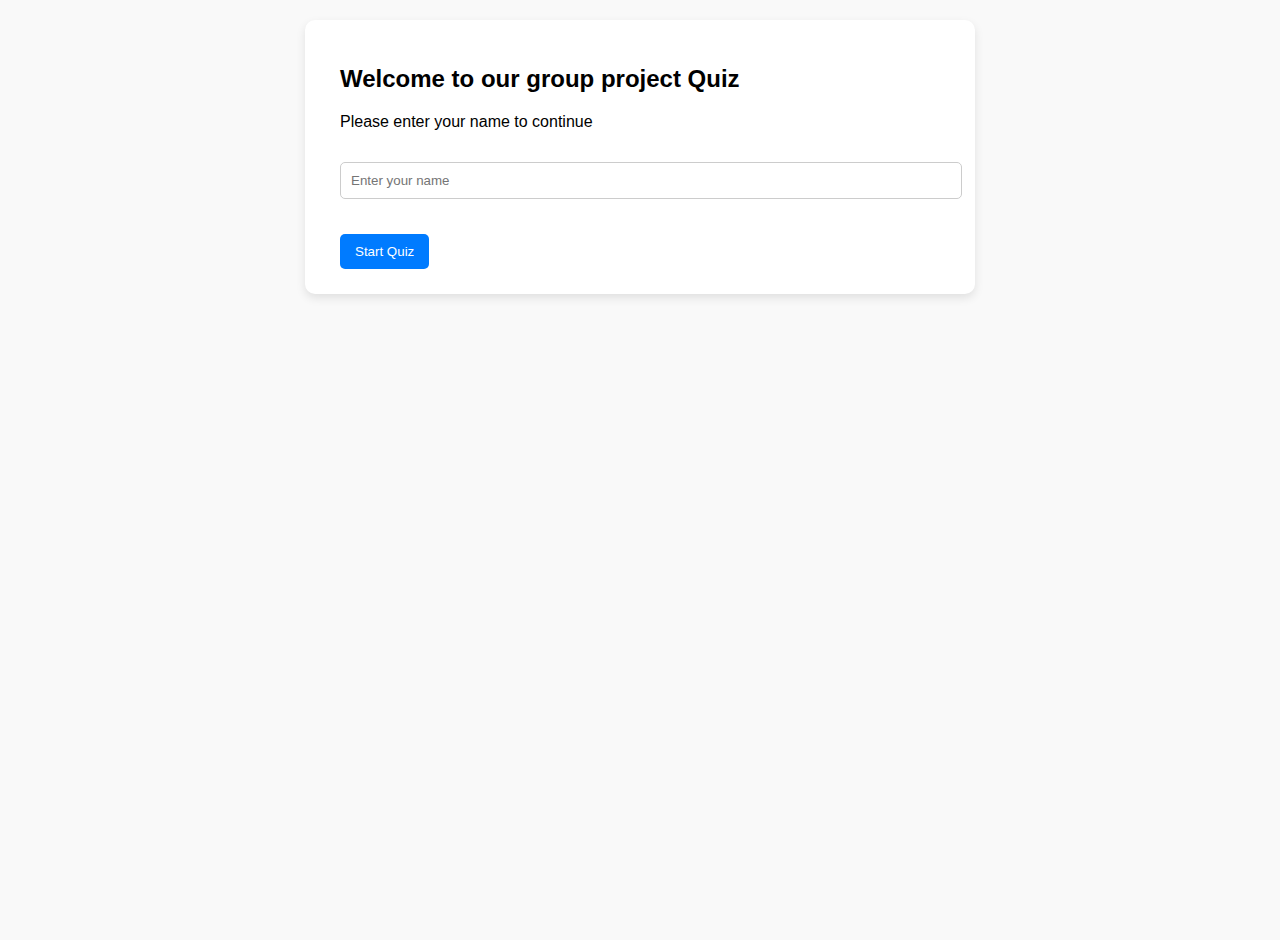
<file: index.html>
<!DOCTYPE html>
<html lang="en">
<head>
  <meta charset="UTF-8">
  <title>Simple Quiz</title>
  <link rel="stylesheet" href="style.css">
</head>

<body>
  <div class="quiz-container" id="quizBox">

    <button class="logout-btn" onclick="logout()">Logout</button> 

    <h3 id="usernameDisplay"></h3>

    <h2 id="question">Question text</h2>

    <ul class="options" id="options"></ul>

    <button id="nextBtn">Next</button>

    <div id="result" class="result"></div>

    <div id="summary"></div>

  </div>

  <script src="script.js"></script>
</body>
</html>
</file>
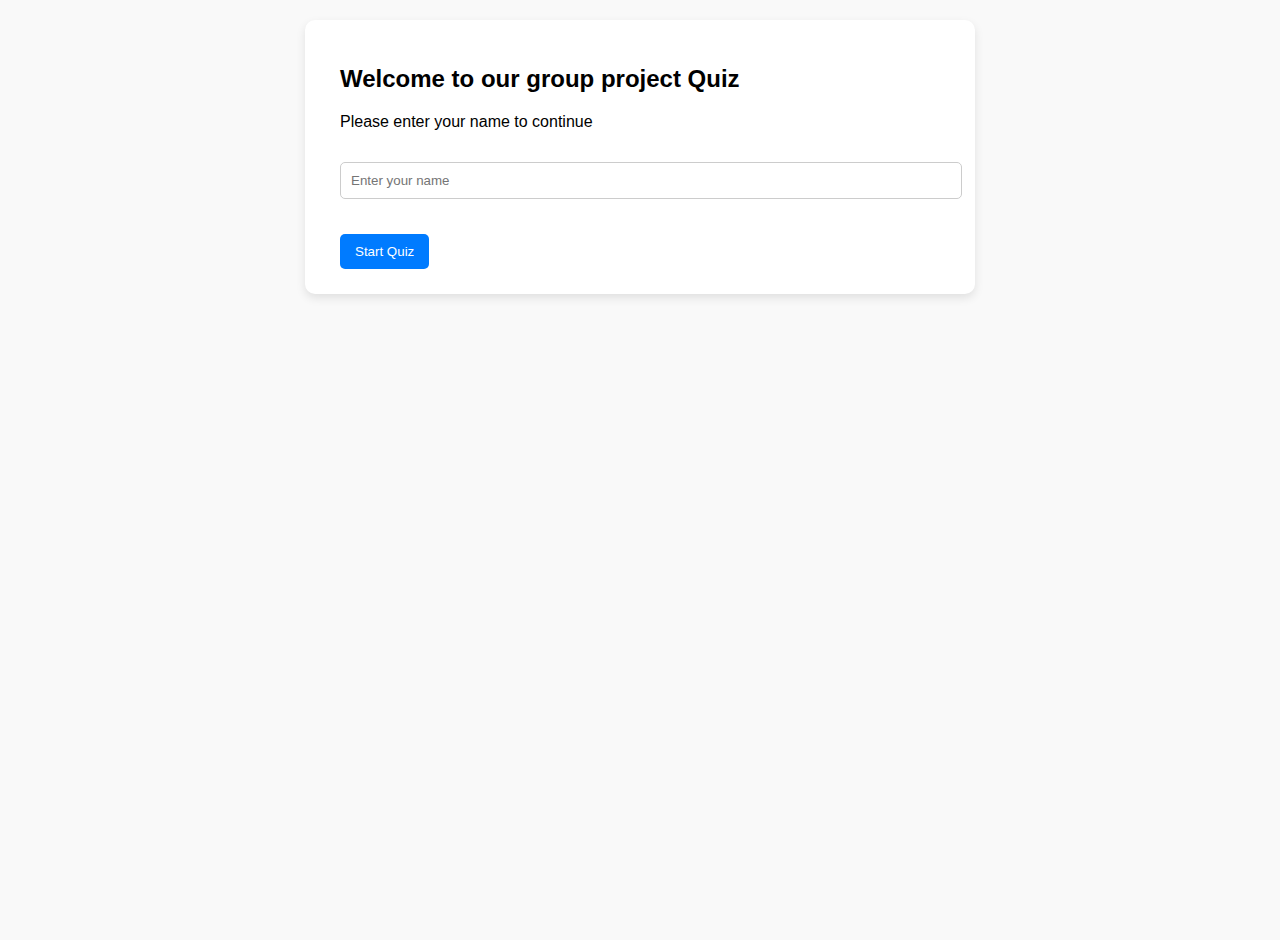
<file: login.html>
<!DOCTYPE html>
<html lang="en">
<head>
  <meta charset="UTF-8">
  <title>Login - Quiz System</title>
  <link rel="stylesheet" href="style.css">
</head>

<body>
  <div class="login-container">
    <h2>Welcome to our group project Quiz</h2>
    <p>Please enter your name to continue</p>

    <input type="text" id="username" placeholder="Enter your name">

    <button id="startBtn">Start Quiz</button>
  </div>

  <script>
    const btn = document.getElementById("startBtn");

    btn.addEventListener("click", () => {
      const name = document.getElementById("username").value.trim();

      if (!name) {
        alert("Please enter your name!");
        return;
      }

      // Save our users answers and display name from loign
      localStorage.setItem("quizUser", name);

      // This feature takes us to our quiz
      window.location.href = "index.html";
    });
  </script>
</body>
</html>
</file>
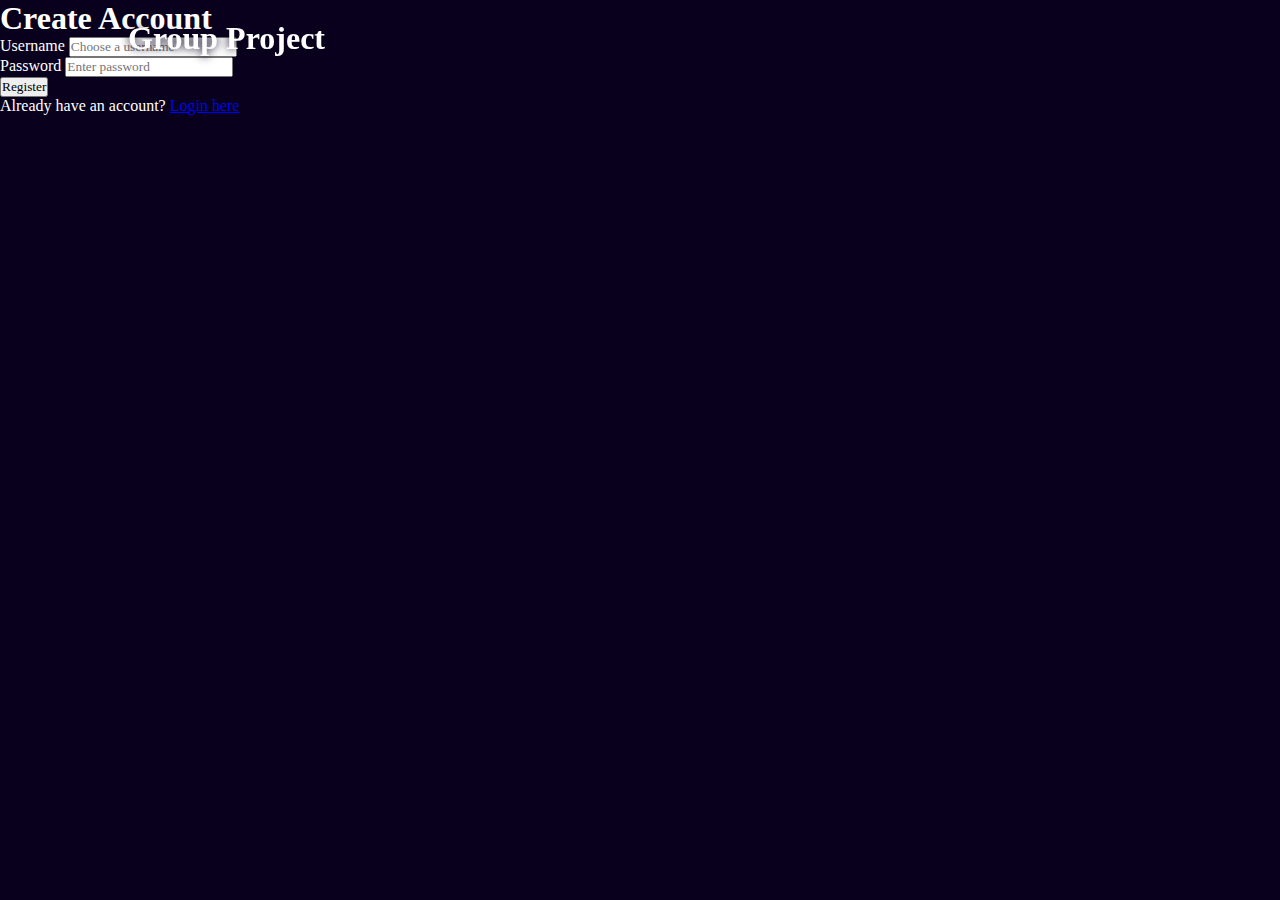
<file: register.html>
<!DOCTYPE html>
<html lang="en">
<head>
    <meta charset="UTF-8">
    <meta name="viewport" content="width=device-width, initial-scale=1.0">
    <title>Register | Group Quiz</title>
    <link rel="stylesheet" href="style(1).css">
</head>
<body class="auth-main">

    <header class="header">
        <a href="index(2).html" class="logo">Group Project</a>
    </header>

    <div class="auth-container">

        <div class="auth-box">
            <h1>Create Account</h1>

            <div class="auth-field">
                <label>Username</label>
                <input type="text" id="username" placeholder="Choose a username">
            </div>

            <div class="auth-field">
                <label>Password</label>
                <input type="password" id="password" placeholder="Enter password">
            </div>

            <button class="auth-btn" id="registerBtn">Register</button>

            <p class="auth-switch-text">
                Already have an account?
                <a href="login.html" class="auth-link-btn">Login here</a>
            </p>
        </div>

    </div>

    <script>
        const registerBtn = document.getElementById("registerBtn");

        registerBtn.onclick = async () => {
            const username = document.getElementById("username").value.trim();
            const password = document.getElementById("password").value.trim();

            if (!username || !password) {
                alert("Please enter a username and password.");
                return;
            }

            try {
                const res = await fetch("http://localhost:5001/api/auth/register", {
                    method: "POST",
                    headers: {"Content-Type": "application/json"},
                    body: JSON.stringify({username, password})
                });

                const data = await res.json();

                if (!res.ok) {
                    alert(data.error || "Registration failed.");
                    return;
                }

                alert("Registration successful! You can now log in.");
                window.location.href = "login.html";

            } catch (error) {
                alert("Cannot connect to server. Make sure backend is running.");
            }
        };
    </script>

</body>
</html>
</file>
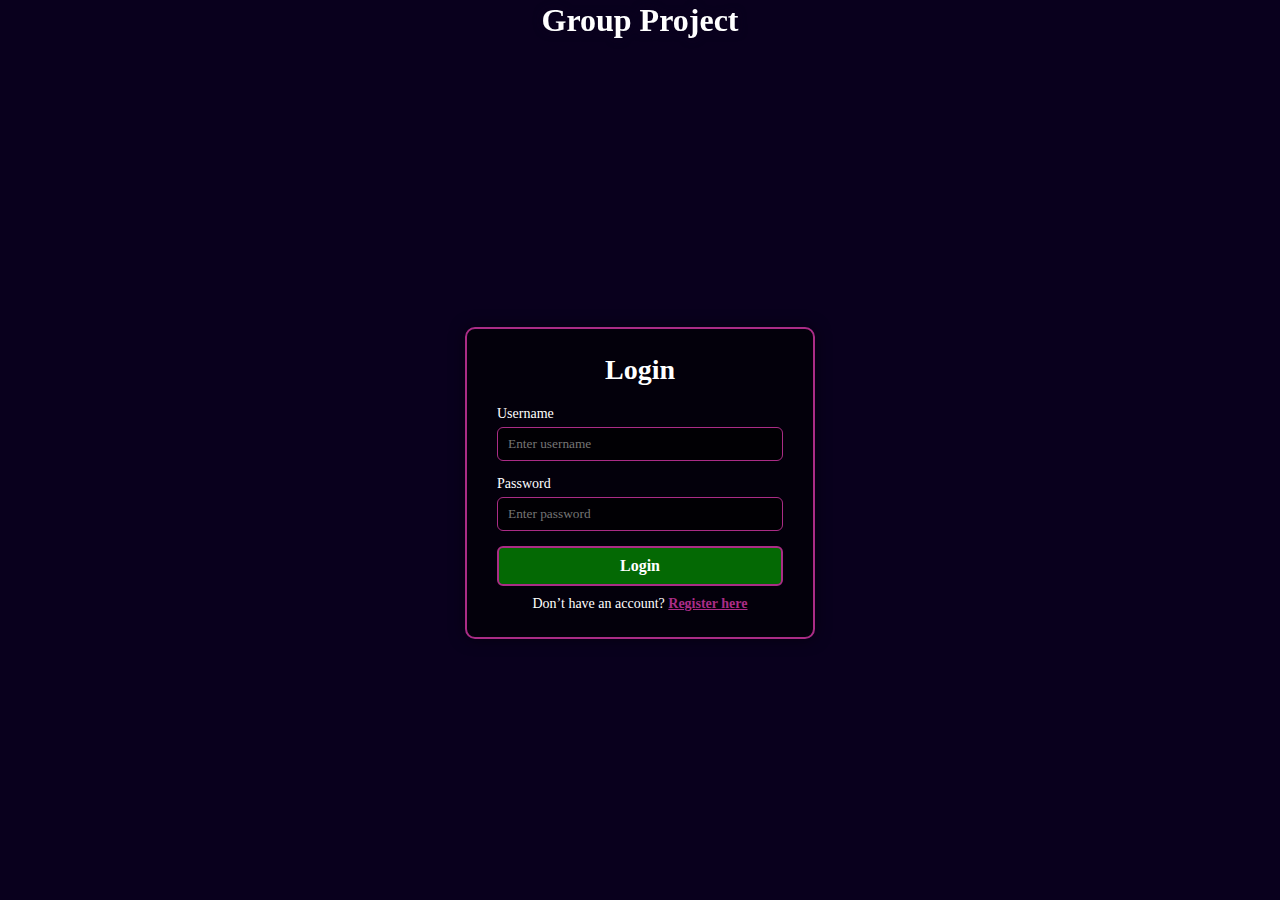
<file: frontend/login.html>
<!DOCTYPE html>
<html lang="en">
<head>
    <meta charset="UTF-8">
    <meta name="viewport" content="width=device-width, initial-scale=1.0">
    <title>Login | Group Quiz</title>
    <link rel="stylesheet" href="style(1).css">
</head>
<body class="auth-main">

    <header class="header">
        <a href="index(2).html" class="logo">Group Project</a>
    </header>

    <div class="auth-container">

        <div class="auth-box">
            <h1>Login</h1>

            <div class="auth-field">
                <label>Username</label>
                <input type="text" id="username" placeholder="Enter username">
            </div>

            <div class="auth-field">
                <label>Password</label>
                <input type="password" id="password" placeholder="Enter password">
            </div>

            <button class="auth-btn" id="loginBtn">Login</button>

            <p class="auth-switch-text">
                Don’t have an account?
                <a href="register.html" class="auth-link-btn">Register here</a>
            </p>
        </div>

    </div>

    <script>
        const loginBtn = document.getElementById("loginBtn");

        loginBtn.onclick = async () => {
            const username = document.getElementById("username").value.trim();
            const password = document.getElementById("password").value.trim();

            if (!username || !password) {
                alert("Please enter both username and password.");
                return;
            }

            try {
                const res = await fetch("http://localhost:5000/api/auth/login", {
                    method: "POST",
                    headers: {"Content-Type": "application/json"},
                    body: JSON.stringify({username, password})
                });

                const data = await res.json();

                if (!res.ok) {
                    alert(data.error || "Login failed.");
                    return;
                }

                // Save login infromation
                localStorage.setItem("loggedIn", "true");
                localStorage.setItem("username", data.username);
                localStorage.setItem("user_id", data.user_id);

                alert("Login successful!");
                window.location.href = "index(2).html";

            } catch (error) {
                alert("Cannot connect to server. Make sure backend is running.");
            }
        };
    </script>

</body>
</html>
</file>
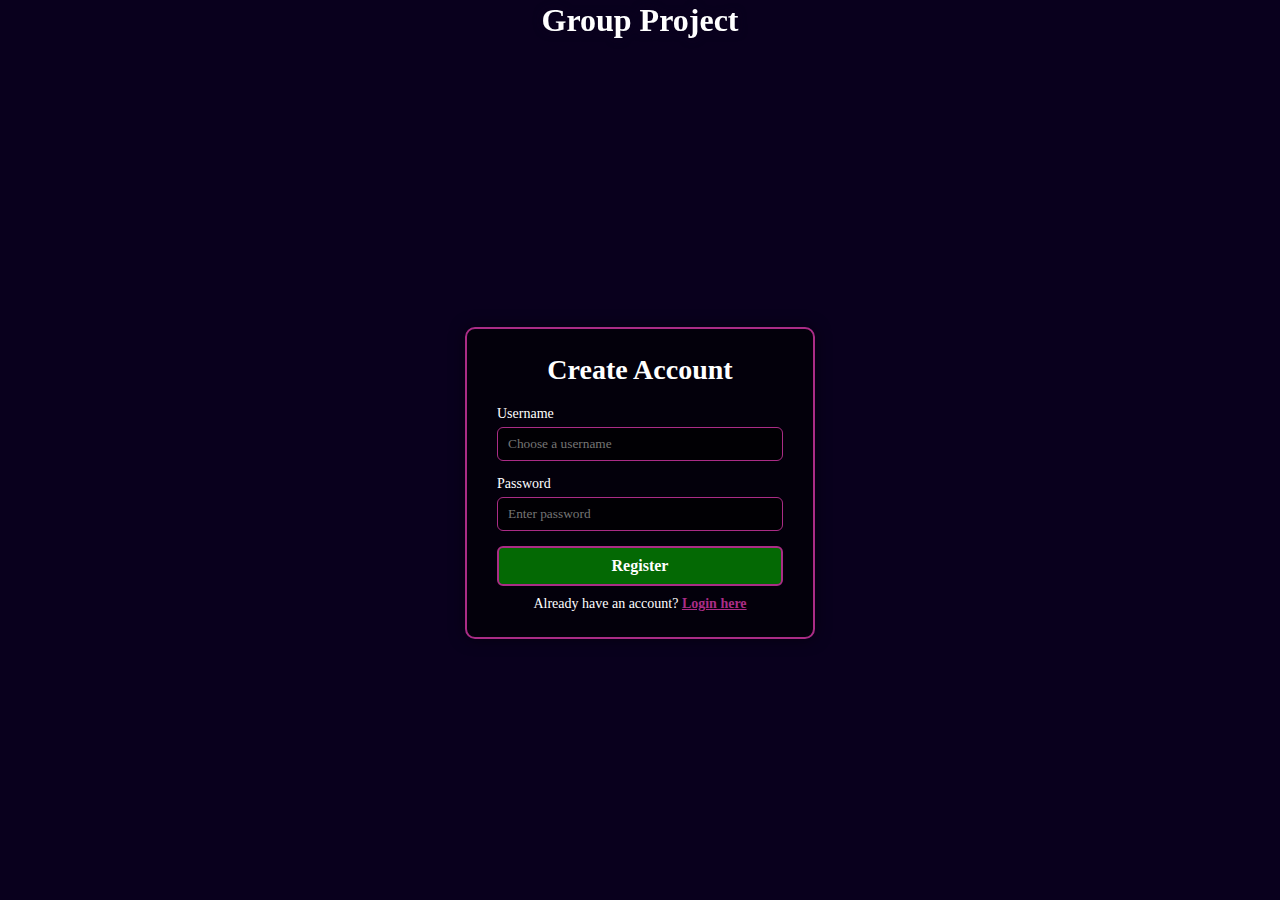
<file: frontend/register.html>
<!DOCTYPE html>
<html lang="en">
<head>
    <meta charset="UTF-8">
    <meta name="viewport" content="width=device-width, initial-scale=1.0">
    <title>Register | Group Quiz</title>
    <link rel="stylesheet" href="style(1).css">
</head>
<body class="auth-main">

    <header class="header">
        <a href="index(2).html" class="logo">Group Project</a>
    </header>

    <div class="auth-container">

        <div class="auth-box">
            <h1>Create Account</h1>

            <div class="auth-field">
                <label>Username</label>
                <input type="text" id="username" placeholder="Choose a username">
            </div>

            <div class="auth-field">
                <label>Password</label>
                <input type="password" id="password" placeholder="Enter password">
            </div>

            <button class="auth-btn" id="registerBtn">Register</button>

            <p class="auth-switch-text">
                Already have an account?
                <a href="login.html" class="auth-link-btn">Login here</a>
            </p>
        </div>

    </div>

    <script>
        const registerBtn = document.getElementById("registerBtn");

        registerBtn.onclick = async () => {
            const username = document.getElementById("username").value.trim();
            const password = document.getElementById("password").value.trim();

            if (!username || !password) {
                alert("Please enter a username and password.");
                return;
            }

            try {
                const res = await fetch("http://localhost:5000/api/auth/register", {
                    method: "POST",
                    headers: {"Content-Type": "application/json"},
                    body: JSON.stringify({username, password})
                });

                const data = await res.json();

                if (!res.ok) {
                    alert(data.error || "Registration failed.");
                    return;
                }

                alert("Registration successful! You can now log in.");
                window.location.href = "login.html";

            } catch (error) {
                alert("Cannot connect to server. Make sure backend is running.");
            }
        };
    </script>

</body>
</html>
</file>
<file: style.css>
/* General Page Layout */
body {
  font-family: Arial, sans-serif;
  background: #f9f9f9;
  display: flex;
  justify-content: center;
  align-items: flex-start;
  min-height: 100vh;
  margin: 0;
  padding: 20px 0;
  overflow-y: auto; /* ✅ enables scrolling */
}

/* Quiz & Login Containers */
.login-container, .quiz-container {
  background: white;
  padding: 25px 35px;
  border-radius: 10px;
  box-shadow: 0 4px 10px rgba(0,0,0,0.1);
  max-width: 600px;
  width: 100%;
}

/* Makes quiz results scroll if needed */
.quiz-container {
  max-height: none;
  overflow-y: visible;
}

/* Login Input Featrue */
.login-container input {
  width: 100%;
  padding: 10px;
  margin-top: 15px;
  margin-bottom: 20px;
  border-radius: 5px;
  border: 1px solid #ccc;
}

/* Buttons */
button {
  background: #007bff;
  color: white;
  border: none;
  padding: 10px 15px;
  border-radius: 5px;
  cursor: pointer;
  margin-top: 15px;
}

button:hover {
  background: #0056b3;
}

/* Logout Button */
.logout-btn {
  background: #dc3545;
  width: 100%;
  margin-bottom: 15px;
}

.logout-btn:hover {
  background: #a71d2a;
}

/* This selector gives is for our options/choices */
.options {
  list-style: none;
  padding: 0;
  text-align: left;
}

.options li {
  margin-bottom: 10px;
}

/* This selector is based on our results */
.result {
  font-size: 1.2em;
  font-weight: bold;
  margin-top: 20px;
  text-align: center;
}

#usernameDisplay {
  font-weight: bold;
  margin-bottom: 20px;
}

/* Summary Styling */
#summary {
  margin-top: 25px;
  text-align: left;
}

.summary-item {
  background: #f2f2f2;
  padding: 15px;
  margin-bottom: 15px;
  border-radius: 6px;
  line-height: 1.6;
}

.correct {
  color: green;
  font-weight: bold;
}

.wrong {
  color: red;
  font-weight: bold;
}
</file>
<file: style(1).css>
/* Group Project*/

*{
    margin: 0;
    padding: 0;
    box-sizing: border-box;
    font-family:  'sans-serif';
}

body{
    color: #fff;
    background: #09001d;
    overflow: hidden;
}
.main{
    min-height: 100vh;
    background: url('/Assets/background2.jpg') no-repeat;
    background-size: cover;
    background-position: center;
    pointer-events: auto;
    transition: 2s ease;
}
.main.active{
    filter: blur(10px);
    pointer-events: none;
}

/* CSS for header*/
.header{
    background: transparent; 
    position: fixed;
    top:0;
    left:0;
    width:100%;
    padding: 20px 10%;
    display: flex;
    justify-content: space-between;
    align-items: center;
    z-index: 100;
}

.logo{
    font-size: 32px;
    color: #fff;
    text-decoration: none;
    font-weight: 700;
    filter: drop-shadow(0 0 5px #09001d);
}

.navbar a{
    font-size: 18px;
    color:#fff;
    text-decoration: none;
    font-weight: 500;
    margin-left: 35px;
    transition: .3s;
}

.navbar a:hover,
.navbar a.active{
    color: #AA2C86;
}

/*Css for container (home section)*/

.container{
    display: flex;
    height: 100vh;
    width: 200%;
}

.home{
    position: relative;
    left: -50%;
    width: 100%;
    display:flex;
    justify-content: center;
    align-items: center;
}


.home-content{
    max-width: 600px;
    display: flex;
    align-items: center;
    flex-direction: column;
}

.home-content h1{
    font-size: 78px;
    font-weight: 700;
    text-shadow: 0 0 1px rgba(0, 0, 0, .3);
}

.home-content p{
    font-size: 16px;
    text-align: center;
    text-shadow: 0 0 10px rgba(0, 0, 0, .3);
    margin-bottom: 30px;
}

.home-content .start-btn{
    width: 190px;
    height: 55px;
    background: #046904;
    border: 2px solid #fff;
    outline: none;
    border-radius: 10px;
    box-shadow: 0 0 10px #AA2C86;
    font-size: 18px;
    color: #fff;
    letter-spacing: 1px;
    font-weight: 600;
    cursor: pointer;
}

.home-content .start-btn:hover{
    background: transparent;
    /*background: #09001d */
    box-shadow: none;
}

/* css for quiz note section*/
.popup-info{
    position: absolute;
    top:50%;
    left:50%;
    transform: translate(-50%, -50%) scale(.9);
    width: 500px;
    background: #fff;
    border-radius: 6px;
    padding: 10px 25px;
    opacity: 0;
    pointer-events: none;
    transition: .3s ease;
}

.popup-info.active{
    opacity: 1;
    pointer-events: auto;
    transform: translate(-50%, -50%) scale(1);
}

.popup-info h2{
    font-size: 50px;
    color: #AA2C86;
}

.popup-info .info{
    display: inline-block;
    font-size: 16px;
    color:#333;
    font-weight:500;
    margin:4px 0 ;
}

/* css for buttons exit and continue*/
.popup-info .btn-group{
    display: flex;
    justify-content: space-between;
    align-items: center;
    border-top: 1px solid #076313;
    margin-top: 10px;
    padding: 15px 0 7px;
}

.popup-info .btn-group .info-btn{
    display: inline-flex;
    justify-content: center;
    align-items: center;
    width: 130px;
    height: 45px;
    background: #074d0d;
    border: 2px solid #AA2C86;
    outline: none;
    border-radius: 6px;
    text-decoration: none;
    font-size: 16px;
    color: #fff;
    font-weight: 600px;
    box-shadow: 0, 0, 10px, rgba(0, 0, 0, .1);
    cursor: pointer;
    transition: .5s;
}

.popup-info .btn-group .info-btn:nth-child(1){
    background: transparent;
    color: #064616;
}

.popup-info .btn-group .info-btn:nth-child(1):hover{
    background: #022e08;
    color: #fff;
}

.popup-info .btn-group .info-btn:nth-child(2):hover{
    background: #681650;
    border-color: #681650;
}


/*Css for container (quiz-section)*/
.quiz-section {
    position: relative;
    left: -50%;
    width: 100%;
    background: #09001d;
    display: flex;
    justify-content: center;
    align-items: center;
    transition: .8s ease-in-out;
    transition-delay: .25s;
    z-index: 100;

}

.quiz-section.active{
    left: 0;
}

.quiz-section .quiz-box{
    position: relative;
    width: 500px;
    background: transparent;
    border: 2px solid #AA2C86;
    border-radius: 5px;
    display: flex;
    flex-direction: column;
    padding: 20px 30px;
    opacity: 0;
    pointer-events: none;
    transform: scale(.9);
    transition: .3s ease;
    transition-delay: 0s;

}

.quiz-section .quiz-box.active{
    opacity: 1;
    pointer-events: auto;
    transform: scale(1);
    transition: 1s ease;
    transition-delay: 1s;
}

.quiz-box h1{
    font-size: 32px;
    text-align: center;
    background: linear-gradient(45deg, transparent, #AA2C86, transparent);
    border-radius: 6px;
}

.quiz-box .quiz-header{
    display: flex;
    justify-content: space-between;
    align-items: center;
    padding: 20px 0;
    border-bottom: 2px solid #AA2C86;
    margin-bottom: 30px;

}

.quiz-header span{
    font-size: 18px;
    font-weight: 500;
}

.quiz-header .header-score{
    background: #2d312e;
    border-radius: 3px;
    padding: 7px;
}

.quiz-box .question-text{
    font-size: 24px;
    font-weight: 600;
}

.option-list .option{
    width: 100%;
    padding: 12px;
    background: transparent;
    border: 2px solid rgba(255, 255, 255, .2);
    border-radius: 4px;
    font-size: 17px;
    margin: 15px 0;
    cursor: pointer;
}

.option-list .option:hover{
    background: rgba(255, 255, 255, .1);
    border-color: rgba(255, 255, 255, .1);
}

.option-list .option.correct{
    background: #09001d;
    color: #00a63d;
    border-color: #00a63d;

}

.option-list .option.incorrect{
    background: #09001d;
    color: #a60045;
    border-color: #a60045;

}

.option-list .option.disabled{
    pointer-events: none;
}
.quiz-box .quiz-footer{
    display: flex;
    justify-content: space-between;
    align-items: center;
    border-top: 2px solid #AA2C86;
    padding-top: 20px;
    margin-top: 25px;
}

.quiz-footer .question-total{
    font-size: 16px;
    font-weight: 600;
}

.quiz-footer .next-btn{
    width: 100px;
    height: 45px;
    background: rgba(255, 255, 255, .1);
    border-color: rgba(255, 255, 255, .1);
    outline: none;
    color: rgba(255, 255, 255, .3);
    border-radius: 6px;
    font-size: 16px;
    font-weight: 600;
    cursor: pointer;
    pointer-events: none;
    transition: .5s;
}

.quiz-footer .next-btn.active{
    pointer-events: auto;
    background: #AA2C86;
    border-color: #AA2C86;
    color: #fff;
}
.quiz-footer .next-btn.active:hover {
    background: #681650;
    border-color: #681650;
}

/* CSS for result (answers) box */

.quiz-section .result-box {
    position: absolute;
    top: 50%;
    left: 50%;
    transform: translate(-50%, -50%) scale(.9);
    width: 500px;
    background: transparent;
    border: 2px solid #2be252;
    border-radius: 6px;
    padding: 20px;
    display: flex;
    flex-direction: column;
    align-items: center;
    opacity: 0;
    pointer-events: none;
    transition: .3s ease;
}

.quiz-section .result-box.active{
    opacity: 1;
    pointer-events: auto;
    transform: translate(-50%, -50%) scale(1);
}

.result-box h2{
    font-size: 52px;
}

.result-box .percentage-container {
    width: 300px;
    display: flex;
    flex-direction: column;
    align-items: center;
    margin: 20px 0 40px;
}

.percentage-container .circular-progress{
    position: relative;
    width: 250px;
    height: 250px;
    background: conic-gradient(#bb4299 3.6deg, rgba(255, 255, 255, .1) 0deg);
    border-radius: 50%;
    display: flex;
    justify-content: center;
    align-items: center;

}

.percentage-container .circular-progress::before{
    content: '';
    position: absolute;
    width: 210px;
    height: 210px;
    background-color: #09001d;
    border-radius: 50%;
}

.circular-progress .progress-value{
    position: relative;
    font-size: 45px;
    font-weight: 600;
}

.result-box .buttons {
    display: flex;
}

.percentage-container .score-text{
    font-size: 26px;
    font-weight: 600;
    margin-top: 20px;
}

.buttons button{
    width: 130px;
    height: 47px;
    background-color: #AA2C86;
    border: 2px solid #AA2C86;
    outline: none;
    border-radius: 6px;
    font-size: 16px;
    color: #fff;
    font-weight: 600;
    margin: 0 20px 20px;
    cursor: pointer;
}

.buttons button:hover{
    background: #681650;
    border-color: #681650;

}
</file>
<file: frontend/style(1).css>
/* Group Project*/

/* RESET + GLOBAL ------------------------------------ */
*{
    margin: 0;
    padding: 0;
    box-sizing: border-box;
    font-family: 'sans-serif';
}

html{
    height: 100%;
}

body{
    color: #fff;
    background: #09001d;
    overflow-y: auto; /* enable vertical scrolling */
    margin: 0;
}

/* MAIN BACKGROUND */
.main{
    background: url('/Assets/background2.jpg') no-repeat;
    background-size: cover;
    background-position: center;
    background-attachment: fixed;
    pointer-events: auto;
    transition: 2s ease;
}
.main.active{
    filter: blur(10px);
    pointer-events: none;
}

/* HEADER -------------------------------------------- */
.header{
    background: transparent; 
    position: fixed;
    top: 0;
    left: 0;
    width: 100%;
    padding: 20px 10%;
    display: flex;
    justify-content: space-between;
    align-items: center;
    z-index: 1000;
}

.logo{
    font-size: 32px;
    color: #fff;
    text-decoration: none;
    font-weight: 700;
    filter: drop-shadow(0 0 5px #09001d);
}

/* Center the header logo without affecting the navbar */
.logo{
    position: absolute;
    left: 50vw; /* center relative to the viewport to avoid header padding offset */
    transform: translateX(-50%);
    z-index: 200;
}

.navbar a{
    font-size: 18px;
    color:#fff;
    text-decoration: none;
    font-weight: 500;
    margin-left: 25px;
    transition: .3s;
}

.navbar a:hover,
.navbar a.active{
    color: #AA2C86;
}

/* HOME SECTION --------------------------------------- */
.container{
    display: flex;
    flex-direction: column; /* stack sections vertically */
    width: 100%;
    position: relative; /* container for absolute quiz-section */
}

.home{
    position: relative;
    width: 100%;
    display: flex;
    justify-content: center;
    align-items: center;
    min-height: 100vh; /* at least fill viewport */
    box-sizing: border-box;
}

.home-content{
    max-width: 1100px; /* allow the 3-column grid to fit */
    display: flex;
    align-items: center;
    flex-direction: column;
    margin: 0 auto; /* center container */
}

.home-content .home-intro{
    font-size: 18px;
    color: #fff;
    margin-bottom: 20px;
    text-align: center;
}

/* Quiz selection grid */
.quiz-grid{
    display: grid;
    grid-template-columns: repeat(3, 1fr); /* three columns, left-to-right */
    gap: 20px;
    width: 100%;
    max-width: 1100px;
    margin: 0 auto; /* center the grid */
}

/* responsive fallback for small screens */
@media (max-width: 900px) {
    .quiz-grid{ grid-template-columns: repeat(auto-fit, minmax(220px, 1fr)); }
    .home{ padding-top: 60px; }
}
.card-image.math{ background: url('images/math.logo.png') center/cover no-repeat; }

.quiz-card{
    background: rgba(0,0,0,0.45);
    border: 2px solid #AA2C86;
    border-radius: 10px;
    padding: 14px;
    display: flex;
    flex-direction: column;
    align-items: center;
    gap: 12px;
}

.card-image{
    width: 100%;
    height: 140px;
    border-radius: 6px;
    background-size: cover;
    background-position: center;
}

.card-image.html{ background: url('images/html.png') center/cover no-repeat; }
.card-image.geography{ background: url('images/geo.logo.png') center/cover no-repeat; }
.card-image.history{ background: url('images/History-Logo.png') center/cover no-repeat; }
.card-image.biology{ background: url('images/biology.logo.png') center/cover no-repeat; }
.card-image.create{ background: linear-gradient(135deg,#681650,#AA2C86); display:flex; align-items:center; justify-content:center; font-size:48px; color:#fff; }

.card-title{
    font-size: 20px;
    font-weight: 700;
    color: #fff;
}

.quiz-card .start-btn{
    width: 120px;
    height: 42px;
    background: #046904;
    border: 2px solid #AA2C86;
    border-radius: 8px;
    color: #fff;
    font-weight: 600;
    cursor: pointer;
}

.quiz-card .start-btn:hover{ background: #681650; border-color: #681650; }

.home-content h1{
    font-size: 78px;
    font-weight: 700;
    text-shadow: 0 0 1px rgba(0, 0, 0, .3);
}

.home-content p{
    font-size: 16px;
    text-align: center;
    text-shadow: 0 0 10px rgba(0, 0, 0, .3);
    margin-bottom: 30px;
}

.home-content .start-btn{
    width: 190px;
    height: 55px;
    background: #046904;
    border: 2px solid #fff;
    outline: none;
    border-radius: 10px;
    box-shadow: 0 0 10px #AA2C86;
    font-size: 18px;
    color: #fff;
    letter-spacing: 1px;
    font-weight: 600;
    cursor: pointer;
}

.home-content .start-btn:hover{
    background: transparent;
    box-shadow: none;
}

/* POPUP GUIDE ---------------------------------------- */
.popup-info{
    position: absolute;
    top:50%;
    left:50%;
    transform: translate(-50%, -50%) scale(.9);
    width: 500px;
    background: #fff;
    border-radius: 6px;
    padding: 10px 25px;
    opacity: 0;
    pointer-events: none;
    transition: .3s ease;
}

.popup-info.active{
    opacity: 1;
    pointer-events: auto;
    transform: translate(-50%, -50%) scale(1);
}

.popup-info h2{
    font-size: 50px;
    color: #AA2C86;
}

.popup-info .info{
    display: inline-block;
    font-size: 16px;
    color:#333;
    font-weight:500;
    margin:4px 0 ;
}

/* POPUP BUTTONS -------------------------------------- */
.popup-info .btn-group{
    display: flex;
    justify-content: space-between;
    align-items: center;
    border-top: 1px solid #076313;
    margin-top: 10px;
    padding: 15px 0 7px;
}

.popup-info .btn-group .info-btn{
    display: inline-flex;
    justify-content: center;
    align-items: center;
    width: 130px;
    height: 45px;
    background: #074d0d;
    border: 2px solid #AA2C86;
    outline: none;
    border-radius: 6px;
    text-decoration: none;
    font-size: 16px;
    color: #fff;
    font-weight: 600px;
    cursor: pointer;
    transition: .5s;
}

.popup-info .btn-group .info-btn:nth-child(1){
    background: transparent;
    color: #064616;
}

.popup-info .btn-group .info-btn:nth-child(1):hover{
    background: #022e08;
    color: #fff;
}

.popup-info .btn-group .info-btn:nth-child(2):hover{
    background: #681650;
    border-color: #681650;
}

/* QUIZ SECTION --------------------------------------- */
.quiz-section {
    position: absolute;
    top: 0;
    left: 0;
    width: 100%;
    height: 100%;
    background: #09001d;
    display: none; /* hidden by default */
    justify-content: center;
    align-items: center;
    transition: .8s ease-in-out;
    transition-delay: .25s;
    z-index: 100;
}

.quiz-section.active{
    display: flex; /* show when active */
}

/* Exit button for quiz section */
.exit-quiz-btn{
    position: fixed;
    top: 80px;
    right: 20px;
    background: #AA2C86;
    color: #fff;
    border: 2px solid #AA2C86;
    padding: 10px 15px;
    border-radius: 6px;
    font-size: 16px;
    font-weight: 600;
    cursor: pointer;
    z-index: 2000;
    transition: .3s;
}

.exit-quiz-btn:hover{
    background: transparent;
    color: #AA2C86;
}

.quiz-section .quiz-box{
    position: relative;
    width: 500px;
    background: transparent;
    border: 2px solid #AA2C86;
    border-radius: 5px;
    display: flex;
    flex-direction: column;
    padding: 20px 30px;
    opacity: 0;
    pointer-events: none;
    transform: scale(.9);
    transition: .3s ease;
    transition-delay: 0s;
}

.quiz-section .quiz-box.active{
    opacity: 1;
    pointer-events: auto;
    transform: scale(1);
    transition: 1s ease;
    transition-delay: 1s;
}

.quiz-box h1{
    font-size: 32px;
    text-align: center;
    background: linear-gradient(45deg, transparent, #AA2C86, transparent);
    border-radius: 6px;
}

.quiz-box .quiz-header{
    display: flex;
    justify-content: space-between;
    align-items: center;
    padding: 20px 0;
    border-bottom: 2px solid #AA2C86;
    margin-bottom: 30px;
}

.quiz-header span{
    font-size: 18px;
    font-weight: 500;
}

.quiz-header .header-score{
    background: #2d312e;
    border-radius: 3px;
    padding: 7px;
}

.quiz-box .question-text{
    font-size: 24px;
    font-weight: 600;
}

/* OPTIONS -------------------------------------------- */
.option-list .option{
    width: 100%;
    padding: 12px;
    background: transparent;
    border: 2px solid rgba(255, 255, 255, .2);
    border-radius: 4px;
    font-size: 17px;
    margin: 15px 0;
    cursor: pointer;
}

.option-list .option:hover{
    background: rgba(255, 255, 255, .1);
}

.option-list .option.correct{
    background: #09001d;
    color: #00a63d;
    border-color: #00a63d;
}

.option-list .option.incorrect{
    background: #09001d;
    color: #a60045;
    border-color: #a60045;
}

.option-list .option.disabled{
    pointer-events: none;
}

/* QUIZ FOOTER ---------------------------------------- */
.quiz-box .quiz-footer{
    display: flex;
    justify-content: space-between;
    align-items: center;
    border-top: 2px solid #AA2C86;
    padding-top: 20px;
    margin-top: 25px;
}

.quiz-footer .question-total{
    font-size: 16px;
    font-weight: 600;
}

.quiz-footer .next-btn{
    width: 100px;
    height: 45px;
    background: rgba(255, 255, 255, .1);
    border-color: rgba(255, 255, 255, .1);
    outline: none;
    color: rgba(255, 255, 255, .3);
    border-radius: 6px;
    font-size: 16px;
    font-weight: 600;
    cursor: pointer;
    pointer-events: none;
    transition: .5s;
}

.quiz-footer .next-btn.active{
    pointer-events: auto;
    background: #AA2C86;
    border-color: #AA2C86;
    color: #fff;
}

.quiz-footer .next-btn.active:hover {
    background: #681650;
    border-color: #681650;
}

/* RESULT BOX ----------------------------------------- */
.quiz-section .result-box {
    position: absolute;
    top: 50%;
    left: 50%;
    transform: translate(-50%, -50%) scale(.9);
    width: 500px;
    background: transparent;
    border: 2px solid #2be252;
    border-radius: 6px;
    padding: 20px;
    display: flex;
    flex-direction: column;
    align-items: center;
    opacity: 0;
    pointer-events: none;
    transition: .3s ease;
}

.quiz-section .result-box.active{
    opacity: 1;
    pointer-events: auto;
    transform: translate(-50%, -50%) scale(1);
}

.result-box h2{
    font-size: 52px;
}

.result-box .percentage-container {
    width: 300px;
    display: flex;
    flex-direction: column;
    align-items: center;
    margin: 20px 0 40px;
}

.percentage-container .circular-progress{
    position: relative;
    width: 250px;
    height: 250px;
    background: conic-gradient(#bb4299 3.6deg, rgba(255, 255, 255, .1) 0deg);
    border-radius: 50%;
    display: flex;
    justify-content: center;
    align-items: center;
}

.percentage-container .circular-progress::before{
    content: '';
    position: absolute;
    width: 210px;
    height: 210px;
    background-color: #09001d;
    border-radius: 50%;
}

.circular-progress .progress-value{
    position: relative;
    font-size: 45px;
    font-weight: 600;
}

.result-box .buttons {
    display: flex;
}

.percentage-container .score-text{
    font-size: 26px;
    font-weight: 600;
    margin-top: 20px;
}

.buttons button{
    width: 130px;
    height: 47px;
    background-color: #AA2C86;
    border: 2px solid #AA2C86;
    outline: none;
    border-radius: 6px;
    font-size: 16px;
    color: #fff;
    font-weight: 600;
    margin: 0 20px 20px;
    cursor: pointer;
}

.buttons button:hover{
    background: #681650;
    border-color: #681650;
}

/* ============================================================
   AUTH (Login / Register) PAGE STYLES
   ============================================================ */
.auth-main {
    background: #09001d;
    min-height: 100vh;
}

.auth-container {
    min-height: 100vh;
    display: flex;
    flex-direction: column;
    justify-content: center;
    align-items: center;
    padding-top: 80px;
}

.auth-box {
    width: 350px;
    background: rgba(0, 0, 0, 0.6);
    border: 2px solid #AA2C86;
    border-radius: 10px;
    padding: 25px 30px;
    margin-bottom: 15px;
    box-shadow: 0 0 15px rgba(0,0,0,0.5);
}

.auth-box h1 {
    text-align: center;
    margin-bottom: 20px;
    font-size: 28px;
}

.auth-field {
    display: flex;
    flex-direction: column;
    margin-bottom: 15px;
}

.auth-field label {
    font-size: 14px;
    margin-bottom: 5px;
}

.auth-field input {
    padding: 8px 10px;
    border-radius: 6px;
    border: 1px solid #AA2C86;
    outline: none;
    background: rgba(0, 0, 0, 0.6);
    color: #fff;
}

.auth-btn {
    width: 100%;
    height: 40px;
    background: #046904;
    border: 2px solid #AA2C86;
    border-radius: 6px;
    font-size: 16px;
    font-weight: 600;
    cursor: pointer;
    color: #fff;
}

.auth-btn:hover {
    background: #681650;
    border-color: #681650;
}

.auth-switch-text {
    text-align: center;
    font-size: 14px;
    margin-top: 10px;
}

.auth-link-btn {
    color: #AA2C86;
    font-weight: 600;
    cursor: pointer;
    text-decoration: underline;
}

.auth-note {
    font-size: 14px;
    text-align: center;
    margin-top: 10px;
}

.auth-note a {
    color: #AA2C86;
}

/* ============================================================
   QUIZ CREATION MODAL
   ============================================================ */
.quiz-creation-modal {
    position: fixed;
    top: 0;
    left: 0;
    width: 100%;
    height: 100%;
    background: rgba(0, 0, 0, 0.7);
    display: none;
    justify-content: center;
    align-items: center;
    z-index: 3000;
}

.quiz-creation-modal.active {
    display: flex;
}

.modal-content {
    background: #1a0a2e;
    border: 2px solid #AA2C86;
    border-radius: 10px;
    width: 90%;
    max-width: 600px;
    max-height: 85vh;
    overflow-y: auto;
    display: flex;
    flex-direction: column;
}

.modal-header {
    display: flex;
    justify-content: space-between;
    align-items: center;
    padding: 20px;
    border-bottom: 2px solid #AA2C86;
}

.modal-header h2 {
    font-size: 28px;
    color: #fff;
    margin: 0;
}

.modal-close-btn {
    background: transparent;
    border: none;
    color: #AA2C86;
    font-size: 28px;
    cursor: pointer;
    transition: .3s;
}

.modal-close-btn:hover {
    color: #fff;
}

.modal-body {
    padding: 20px;
    flex: 1;
    overflow-y: auto;
}

.form-group {
    display: flex;
    flex-direction: column;
    margin-bottom: 20px;
}

.form-group label {
    font-size: 16px;
    color: #fff;
    margin-bottom: 8px;
    font-weight: 600;
}

.form-group input,
.form-group textarea {
    padding: 10px;
    background: rgba(0, 0, 0, 0.5);
    border: 2px solid #AA2C86;
    border-radius: 6px;
    color: #fff;
    font-size: 14px;
    outline: none;
}

.form-group input:focus,
.form-group textarea:focus {
    background: rgba(0, 0, 0, 0.7);
    border-color: #ff69b4;
}

.questions-container {
    margin-bottom: 20px;
    max-height: 400px;
    overflow-y: auto;
}

.question-item {
    background: rgba(0, 0, 0, 0.3);
    border: 1px solid #AA2C86;
    border-radius: 6px;
    padding: 15px;
    margin-bottom: 15px;
}

.question-item h4 {
    color: #AA2C86;
    margin: 0 0 10px 0;
    font-size: 14px;
}

.question-item .form-group {
    margin-bottom: 10px;
}

.question-item .form-group input {
    font-size: 13px;
    padding: 8px;
}

.option-inputs {
    display: grid;
    grid-template-columns: 1fr 1fr;
    gap: 10px;
    margin-bottom: 10px;
}

.option-inputs input {
    font-size: 13px;
    padding: 8px;
}

.correct-answer-select {
    display: flex;
    align-items: center;
    gap: 10px;
}

.correct-answer-select select {
    padding: 8px;
    background: rgba(0, 0, 0, 0.5);
    border: 2px solid #AA2C86;
    border-radius: 6px;
    color: #fff;
    cursor: pointer;
    flex: 1;
}

.remove-question-btn {
    background: #a60045;
    border: 1px solid #a60045;
    color: #fff;
    padding: 6px 12px;
    border-radius: 4px;
    cursor: pointer;
    font-size: 12px;
    margin-top: 10px;
}

.remove-question-btn:hover {
    background: #c0003a;
}

.add-question-btn {
    width: 100%;
    padding: 12px;
    background: #046904;
    border: 2px solid #AA2C86;
    border-radius: 6px;
    color: #fff;
    font-size: 14px;
    font-weight: 600;
    cursor: pointer;
    transition: .3s;
}

.add-question-btn:hover {
    background: #058f05;
}

.modal-footer {
    display: flex;
    gap: 10px;
    padding: 20px;
    border-top: 2px solid #AA2C86;
    justify-content: flex-end;
}

.modal-btn {
    padding: 12px 20px;
    border-radius: 6px;
    font-size: 14px;
    font-weight: 600;
    cursor: pointer;
    border: 2px solid;
    transition: .3s;
}

.cancel-btn {
    background: transparent;
    color: #AA2C86;
    border-color: #AA2C86;
}

.cancel-btn:hover {
    background: #AA2C86;
    color: #fff;
}

.submit-btn {
    background: #046904;
    color: #fff;
    border-color: #046904;
}

.submit-btn:hover {
    background: #058f05;
    border-color: #058f05;
}
</file>
